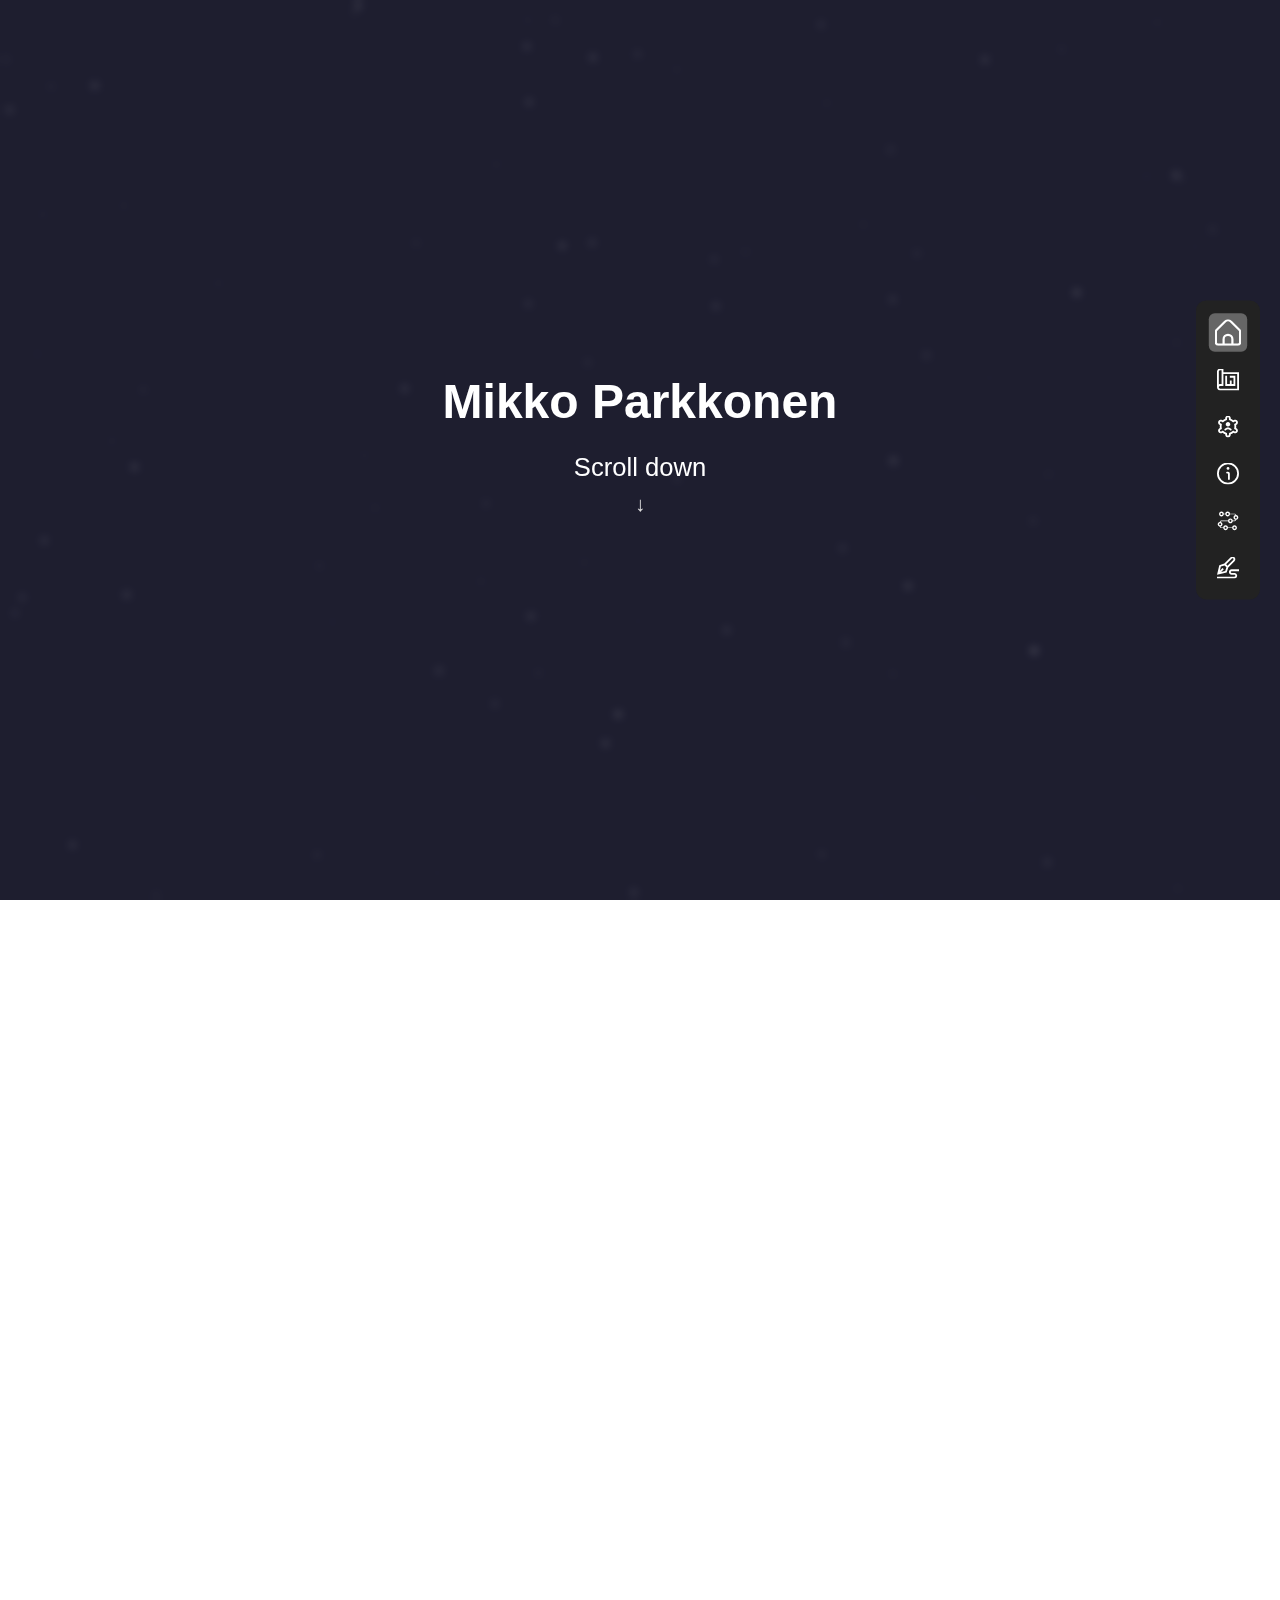
<file: index.html>
<!DOCTYPE html>
<html lang="en">
<head>
    <meta charset="UTF-8">
    <meta name="viewport" content="width=device-width, initial-scale=1.0">
    <title>Portfolio</title>
    <link rel="stylesheet" href="style.css">
    <script src="script.js" defer></script>
    <script src="background.js" defer></script>
    <script src="tiltingcontainers.js" defer></script>
</head>
<body>
    <canvas id="backgroundCanvas"></canvas>
    <nav class="vertical-nav">
        <div class="nav-item" data-section="0">
            <img src="svgs/home.svg" alt="Home" width="25" height="25">
        </div>
        <div class="nav-item" data-section="1">
            <img src="svgs/projects.svg" alt="Projects" width="25" height="25">
        </div>
        <div class="nav-item" data-section="2">
            <img src="svgs/skills.svg" alt="Skills" width="25" height="25">
        </div>
        <div class="nav-item" data-section="3">
            <img src="svgs/about.svg" alt="About" width="25" height="25">
        </div>
        <div class="nav-item" data-section="4">
            <img src="svgs/experience.svg" alt="experience" width="25" height="25">
        </div>
        <div class="nav-item" data-section="5">
            <img src="svgs/contact.svg" alt="Contact" width="25" height="25">
        </div>
    </nav>
    <div class="section" id="home">
        <h1>Mikko Parkkonen</h1>
        <span>Scroll down</span>
        <p>↓</p>
    </div>
    <div class="section" id="projects">
        <h2>Projektit</h2>
        <p>Githubista löytyy suurin osa projekteistani</p>
        <a href="https://github.com/Mikko-P"><img src="svgs/github-mark-white.svg"></img></a>
        <a href="projects.html">Katso niitä myös tältä sivulta</a>
    </div>
    <div class="section" id="tools">
        <h2>Työkalut</h2>
        <div class="container">
            <ul>
                <li>C++</li>
                <li>JavaScript</li>
                <li>jQuery</li>
            </ul>
            <ul>
                <li>Linux</li>
                <li>Windows</li>
                <li>Node</li>
            </ul>
        </div>
        <div class="container">
            <ul>
                <li>Photoshop</li>
                <li>Illustator</li>
                <li>Figma</li>
            </ul>
            <ul>
                <li>Git</li>
                <li>MongoDB</li>
                <li>SQL</li>
                <li>Azure</li>
            </ul>
        </div>
    </div>
    <div class="section" id="about">
        <h2>Minusta</h2>
        <p>Olen ohjelmistokehittäjä Lahdesta, joka haluaa haastaa itseään erilaisilla pulmilla ja tehtävillä.</p>
        <p>Aloitin ohjelmoinnin ensimmäistä kertaa itsenäisesti ilmoittumalla koulun atk kursille. Tiesin, että homma ei olisi aina helppoa, mutta jokaisesta vastaan tulleesta ongelmasta on silti päästy yli.</p>
        <p>Opiskelen koulutuskeskus Salpauskessa ohjelmistokehittäjäksi. Olen oppinut Salpauksella paljon joukossa kehittämisestä ja millaista on työskennellä asiakkaiden kanssa.</p>
    </div>
    <div class="section" id="experience">
        <h2>Kokemus</h2>
        <span>Peikko Group</span>
        <p>Olin noin 6 kuukauden harjoittelussa Peikko Group Oy nimisellä firmalla, jossa kehitin rakennusten visualisointi työkalua.</p>
        <p>Peikolla käytetyt teknologiat: Javascript, Treejs, C# ja Blazor</p>

        <span>Päijät-sote</span>
        <p>Päijät-soteella oli noin 4 kuukauden urakka, jossa pääsin tekemään koulutusmateriaalia tuleville hoitajille. Kehitin Moodleen plugineja jotka lisäsivät Moodleen toimintoja</p>
        <p>Päijät-sotella käytetyt teknologiat: Moodle, PHP, JavaScript</p>

        <span>Azure</span>
        <p>Olen ylläpitänyt omaa webappia ja nettisivuja Azurella.</p>
    </div>
    <div class="section" id="contact">
        <h2>Yhteydenotto</h2>
        <p>Minut saa helposti kiinni viestillä/sähköpostilla</p>
        <span>parkkonenmikko@proton.me</span>
    </div>
</body>
</html>
</file>
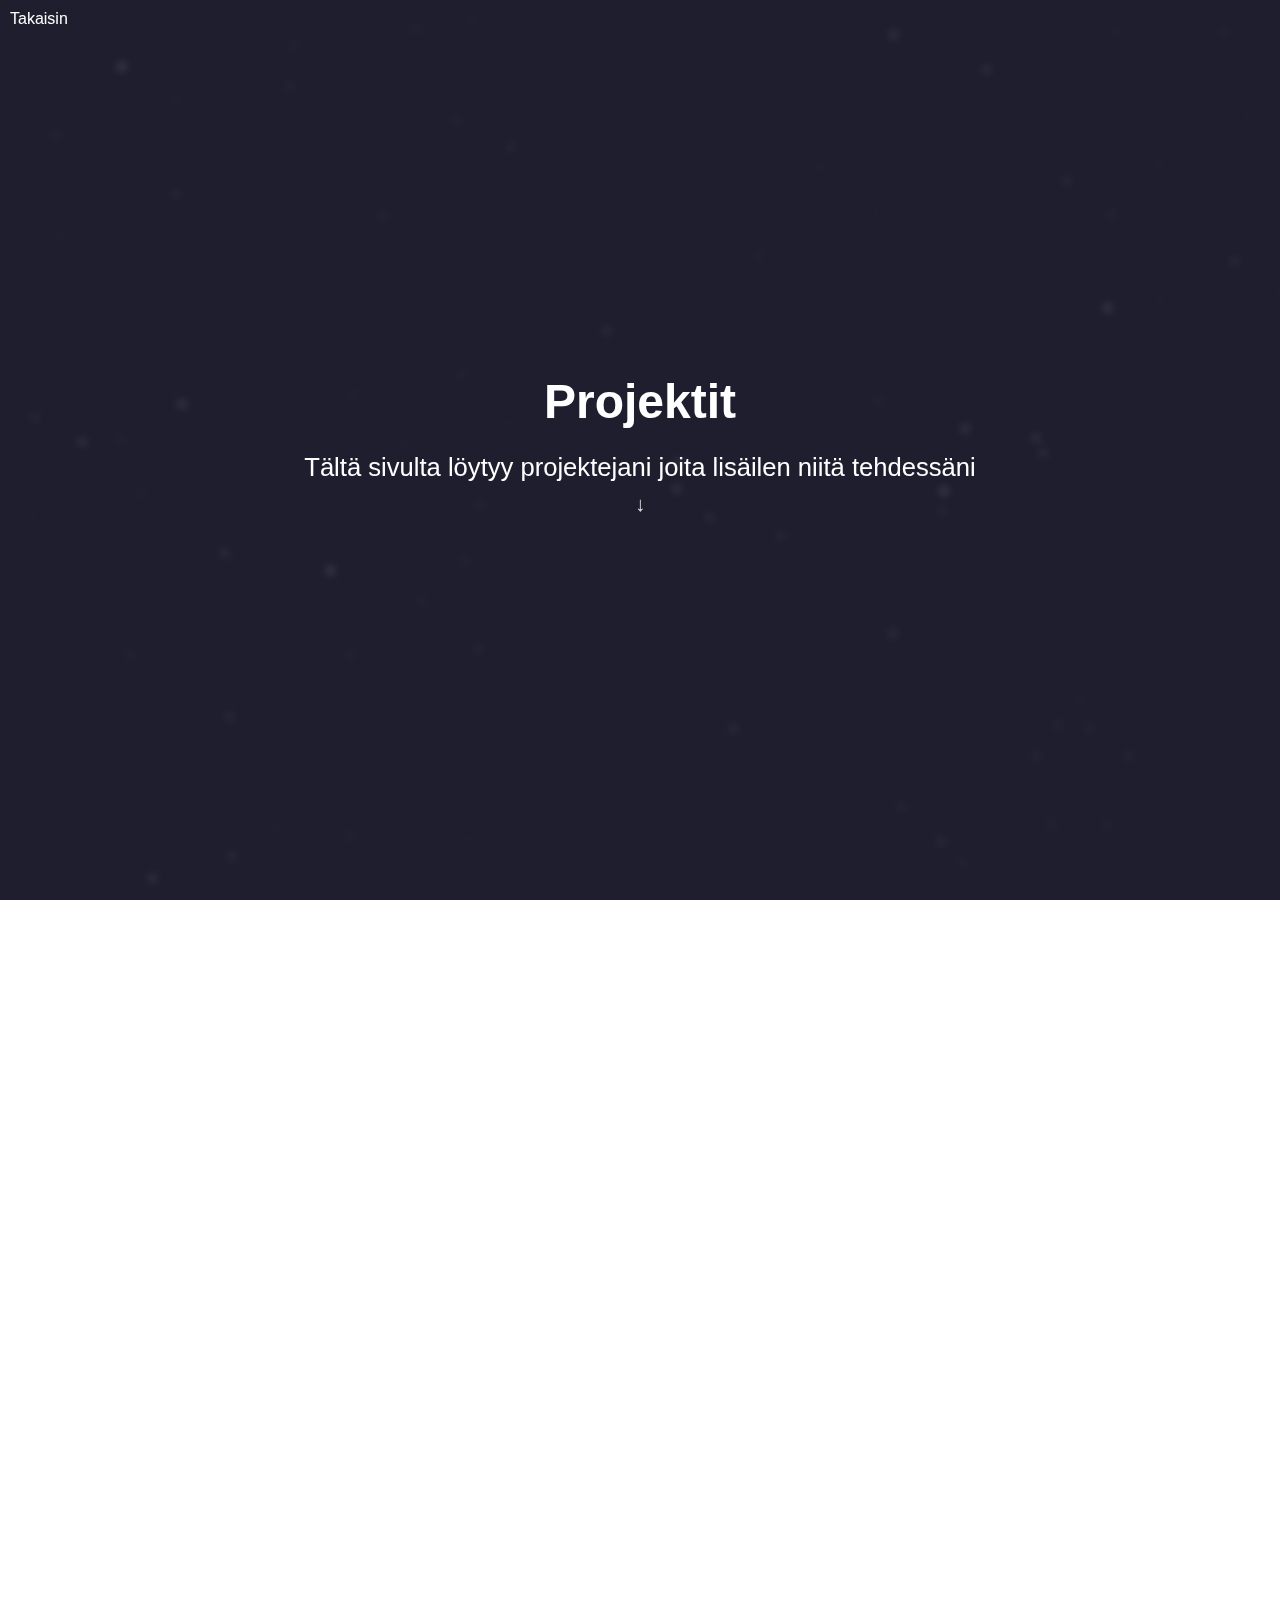
<file: projects.html>
<!DOCTYPE html>
<html lang="en">
<head>
    <meta charset="UTF-8">
    <meta name="viewport" content="width=device-width, initial-scale=1.0">
    <title>Portfolio</title>
    <link rel="stylesheet" href="style.css">
    <script src="script.js" defer></script>
    <script src="background.js" defer></script>
</head>
<body>
    <canvas id="backgroundCanvas"></canvas>
    <a href="index.html" id="back-button">Takaisin</a>
    <div class="section" id="home">
        <h1>Projektit</h1>
        <span>Tältä sivulta löytyy projektejani joita lisäilen niitä tehdessäni</span>
        <p>↓</p>
    </div>
    <div class="section" id="projects">
        <p style="position: absolute; top: 20px; right: 20px;">C++</p>
        <h2>Sorting visualizer</h2>
        <p>Ohjelma joka visualisoi eri lajittelu algoritmien toimintaa</p>
        <video controls><source src="videos/sortingvisualization.mp4" type="video/mp4"></video>
    </div>
    <div class="section" id="experience">
        <p style="position: absolute; top: 20px; right: 20px;">C++</p>
        <h2>Tic tac toe minmax</h2>
        <p>Ristinolla jossa voi pelata minmax algoritmiä vastaan</p>
        <video controls><source src="videos/tictactoe.mp4" type="video/mp4"></video>
    </div>
</body>
</html>
</file>
<file: style.css>
* {
  margin: 0;
  padding: 0;
  box-sizing: border-box;
  scroll-behavior: smooth;
}

body, html {
  height: 100%;
  overflow: hidden;
  font-family: Arial, sans-serif;
}

.section {
  color: #ffffff;
  background-color: rgba(34, 34, 34, 0.8);
  backdrop-filter: blur(4px);
  height: 100vh;
  display: flex;
  flex-direction: column;
  justify-content: center;
  align-items: center;
  padding: 2em;
  box-sizing: border-box;
  overflow: hidden;
  font-size: clamp(1.5rem, 2vw, 2em);
  transition: background-color 0.3s ease;
  text-align: center;
}

.section h2 {
  margin: 10px 0;
  font-size: 1.2em;
  text-align: center;
}

.section p {
  margin: 10px 35px;
  font-size: 0.8em;
  text-align: center;
}

.section video {
  max-width: 100%;
  max-height: calc(100vh - 120px);
  object-fit: contain;
  border-radius: 10px;
  box-shadow: 0 4px 15px rgba(0, 0, 0, 0.3);
}

#home { background-color: rgba(30, 30, 47, 0.8); }
#projects { background-color: rgba(42, 42, 61, 0.8); }
#projects img { 
  max-width: 100px;
  height: auto;
  margin: 10px;
}
#tools { background-color: rgba(51, 51, 74, 0.8); }
#about { background-color: rgba(62, 62, 90, 0.8); }
#experience { background-color: rgba(72, 72, 107, 0.8); }
#contact { background-color: rgba(83, 83, 122, 0.8); }


#backgroundCanvas {
  position: fixed;
  top: 0;
  left: 0;
  width: 100%;
  height: 100%;
  z-index: -0;
  background-color: #1e1e2f;
}

#back-button {
  position: fixed;
  left: 10px;
  top: 10px;
  z-index: 2;
  color: #fff;
  text-decoration: none;
}

h1, h2 {
  margin-bottom: 0.5em;
  font-size: clamp(3rem, 2vw, 4em);
}

p {
  font-size: clamp(1rem, 2.5vw, 1.5em);
  color: #dddddd;
}

.vertical-nav {
  position: fixed;
  background-color: #222222;
  padding: 1em;
  border-radius: 10px;
  z-index: 1000;
  display: flex;
  flex-direction: column;
  gap: 15px;
  top: 50%;
  right: 20px;
  transform: translateY(-50%);
  transition: all 0.3s ease;
}

.nav-item {
  width: 2rem;
  height: 2rem;
  background-color: #44444400;
  display: flex;
  align-items: center;
  justify-content: center;
  cursor: pointer;
  border-radius: 5px;
  transition: background-color 0.3s;
  transition: 250ms;
}

.nav-item img {
  width: 70%;
  height: auto;
}

.nav-item:hover,
.nav-item.active {
  background-color: #666;
  scale: 1.2;
}

.container {
  width: fit-content;
  height: fit-content;
  min-width: 300px;
  min-height: 200px;
  margin: 20px;
  padding: 20px;
  display: flex;
  justify-content: space-between;
  align-items: center;
  background: linear-gradient(135deg, #444, #666);
  border-radius: 10px;
  box-shadow: 0 10px 20px rgba(0, 0, 0, 0.2);
  transform: perspective(1000px);
}

.container ul {
  list-style: none;
  padding: 0;
}

.container li {
  color: #fff;
  margin: 10px;
  font-size: 1.2em;
}


@media (max-width: 768px) {
  .vertical-nav {
      flex-direction: row;
      gap: 10px;
      width: 100%;
      bottom: 0;
      top: auto;
      left: 0;
      transform: none;
      justify-content: center;
      border-radius: 0;
  }
  .section p {
    font-size: clamp(1rem, 2vw, 1.5em);
    margin: 10px 20px;
  }
  .nav-item {
      width: 35px;
      height: 35px;
  }
}


@media (max-width: 480px) {
  p {
    font-size: clamp(1.8rem, 8vw, 2.2rem);
  }
  .nav-item {
    width: 2rem;
    height: 2rem;
  }
}
</file>
